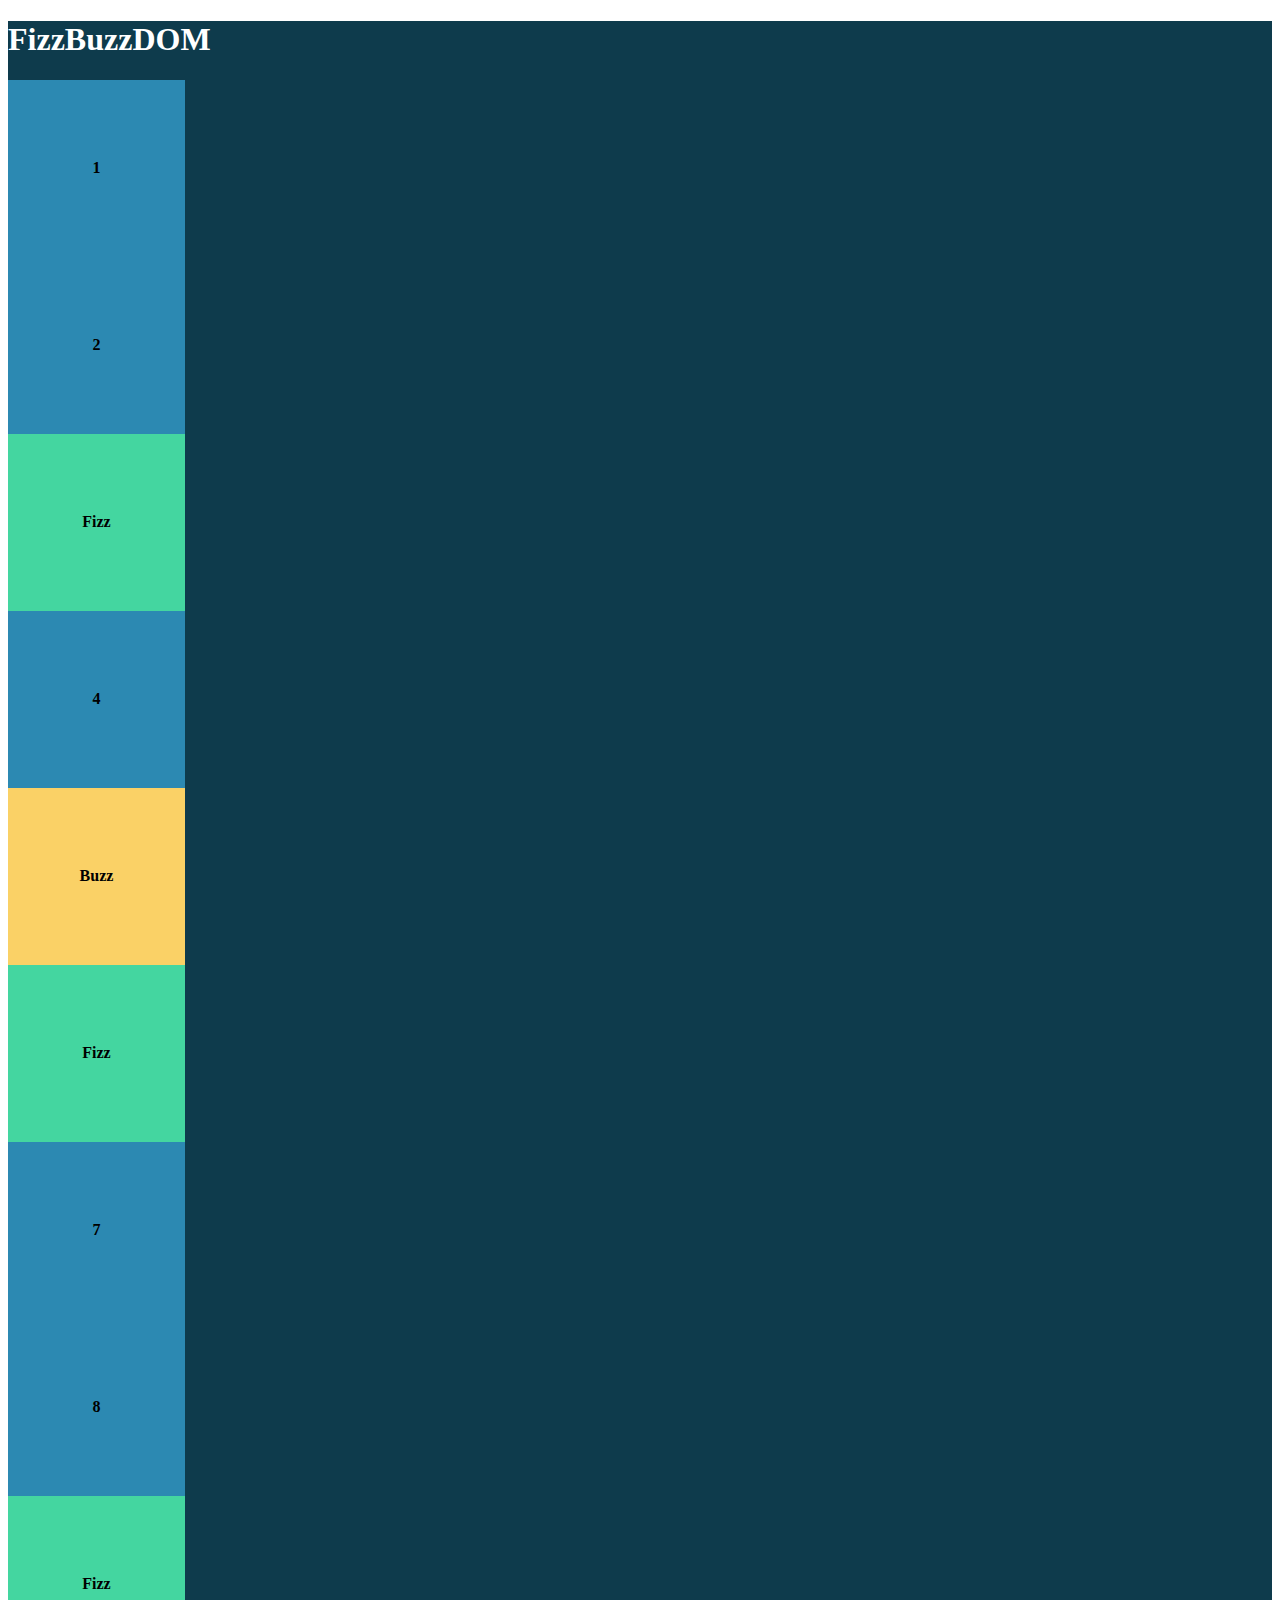
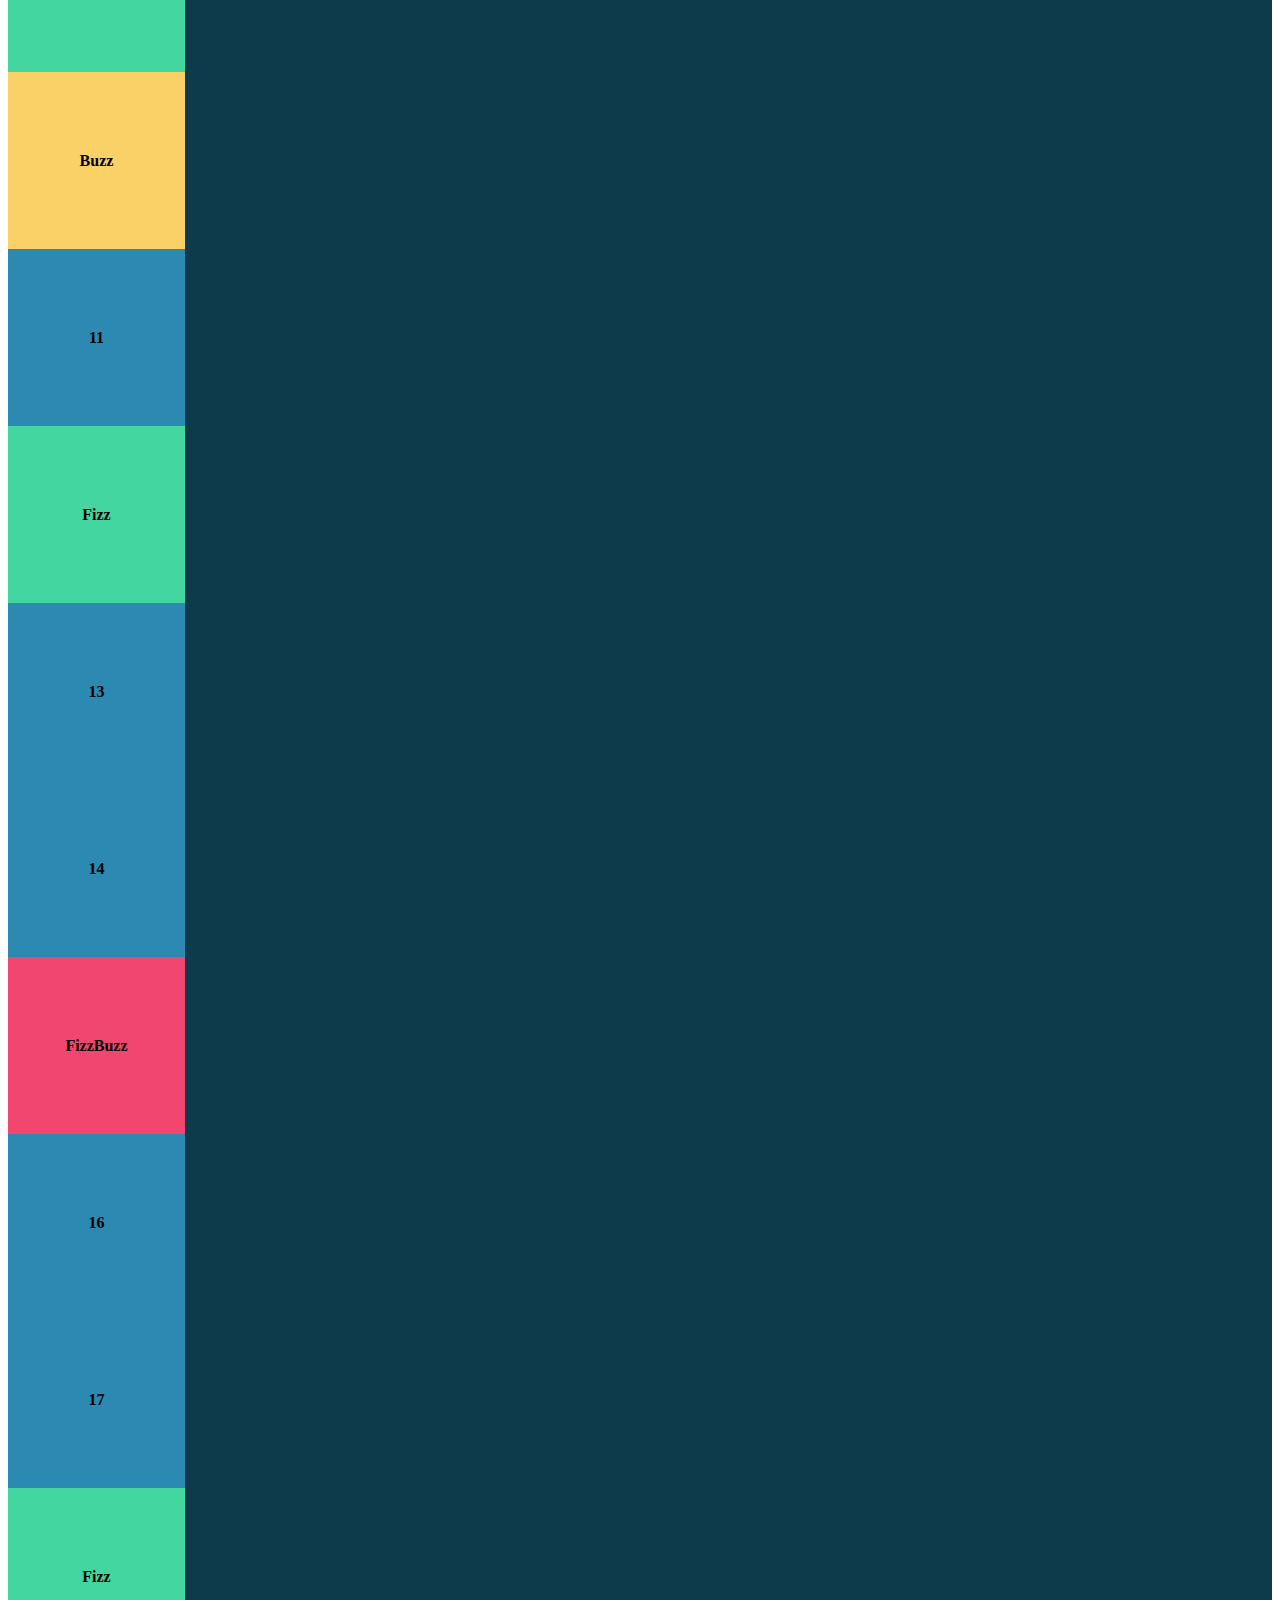
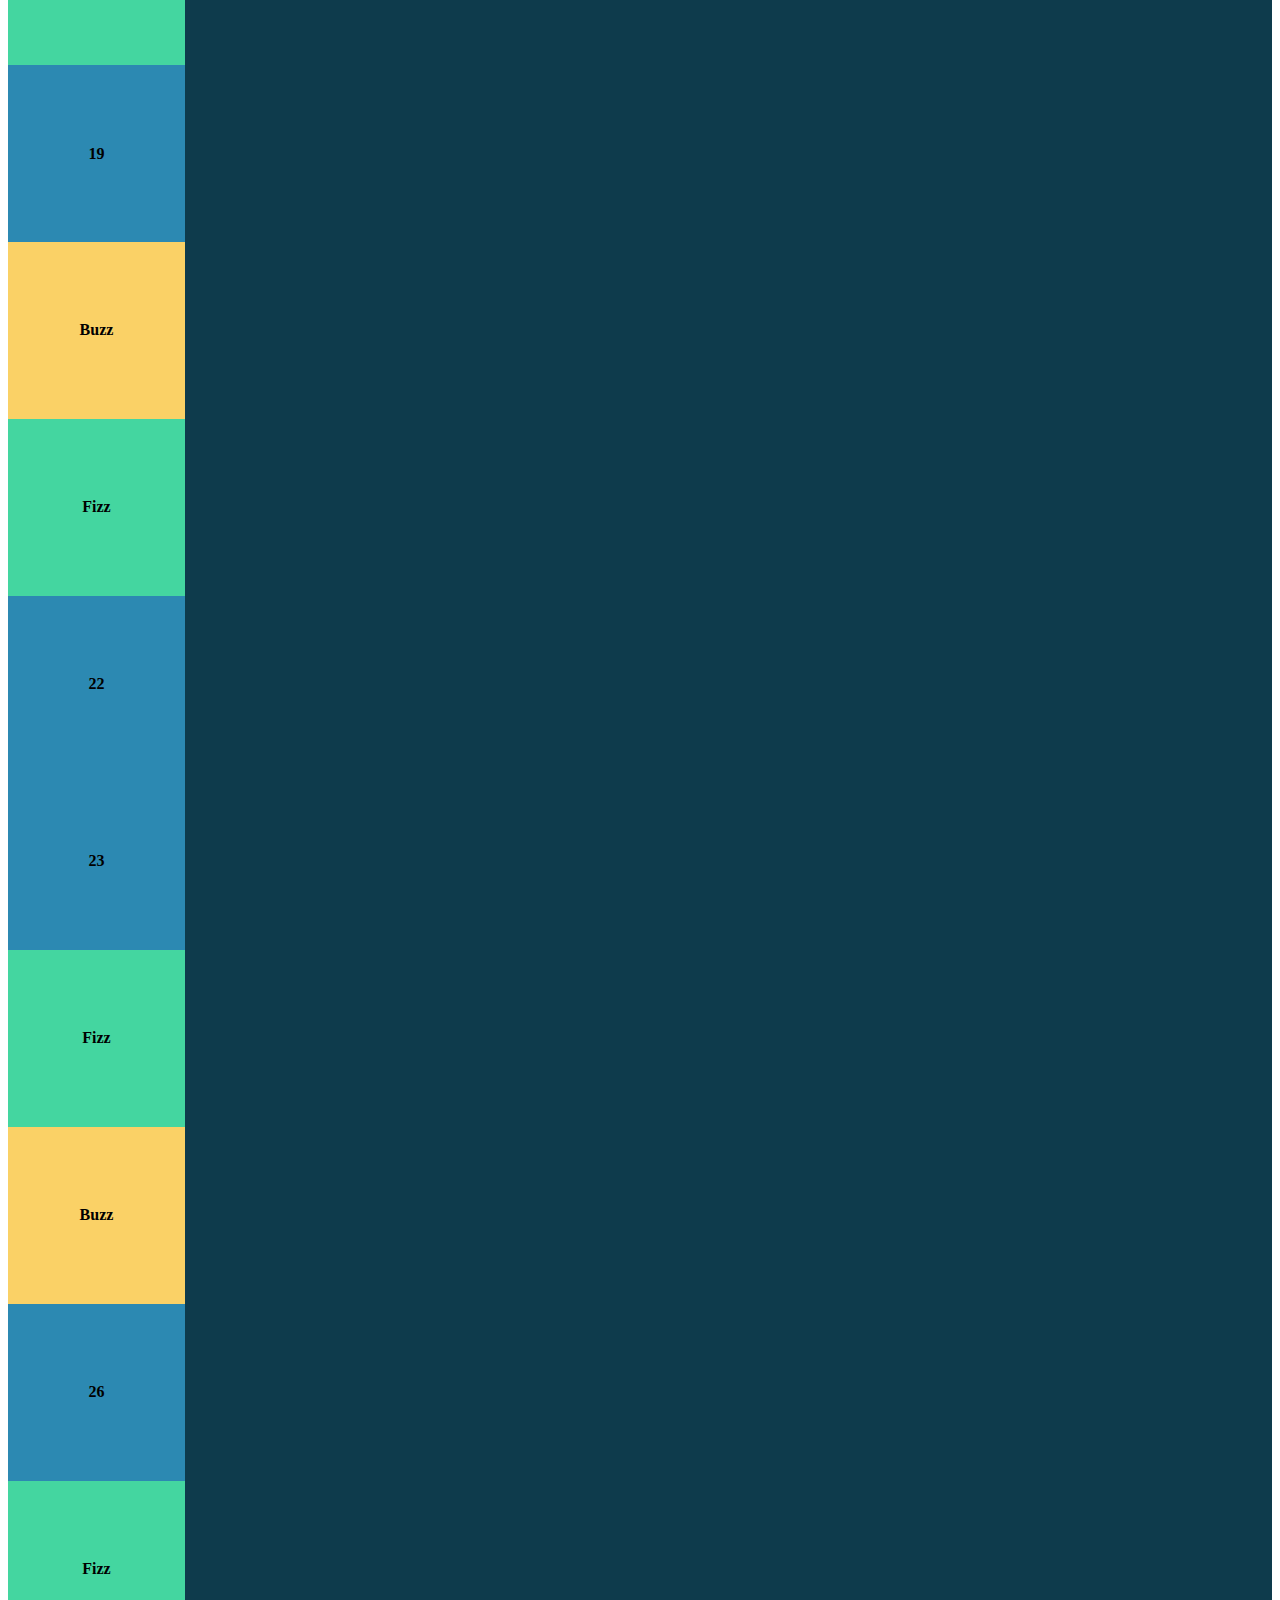
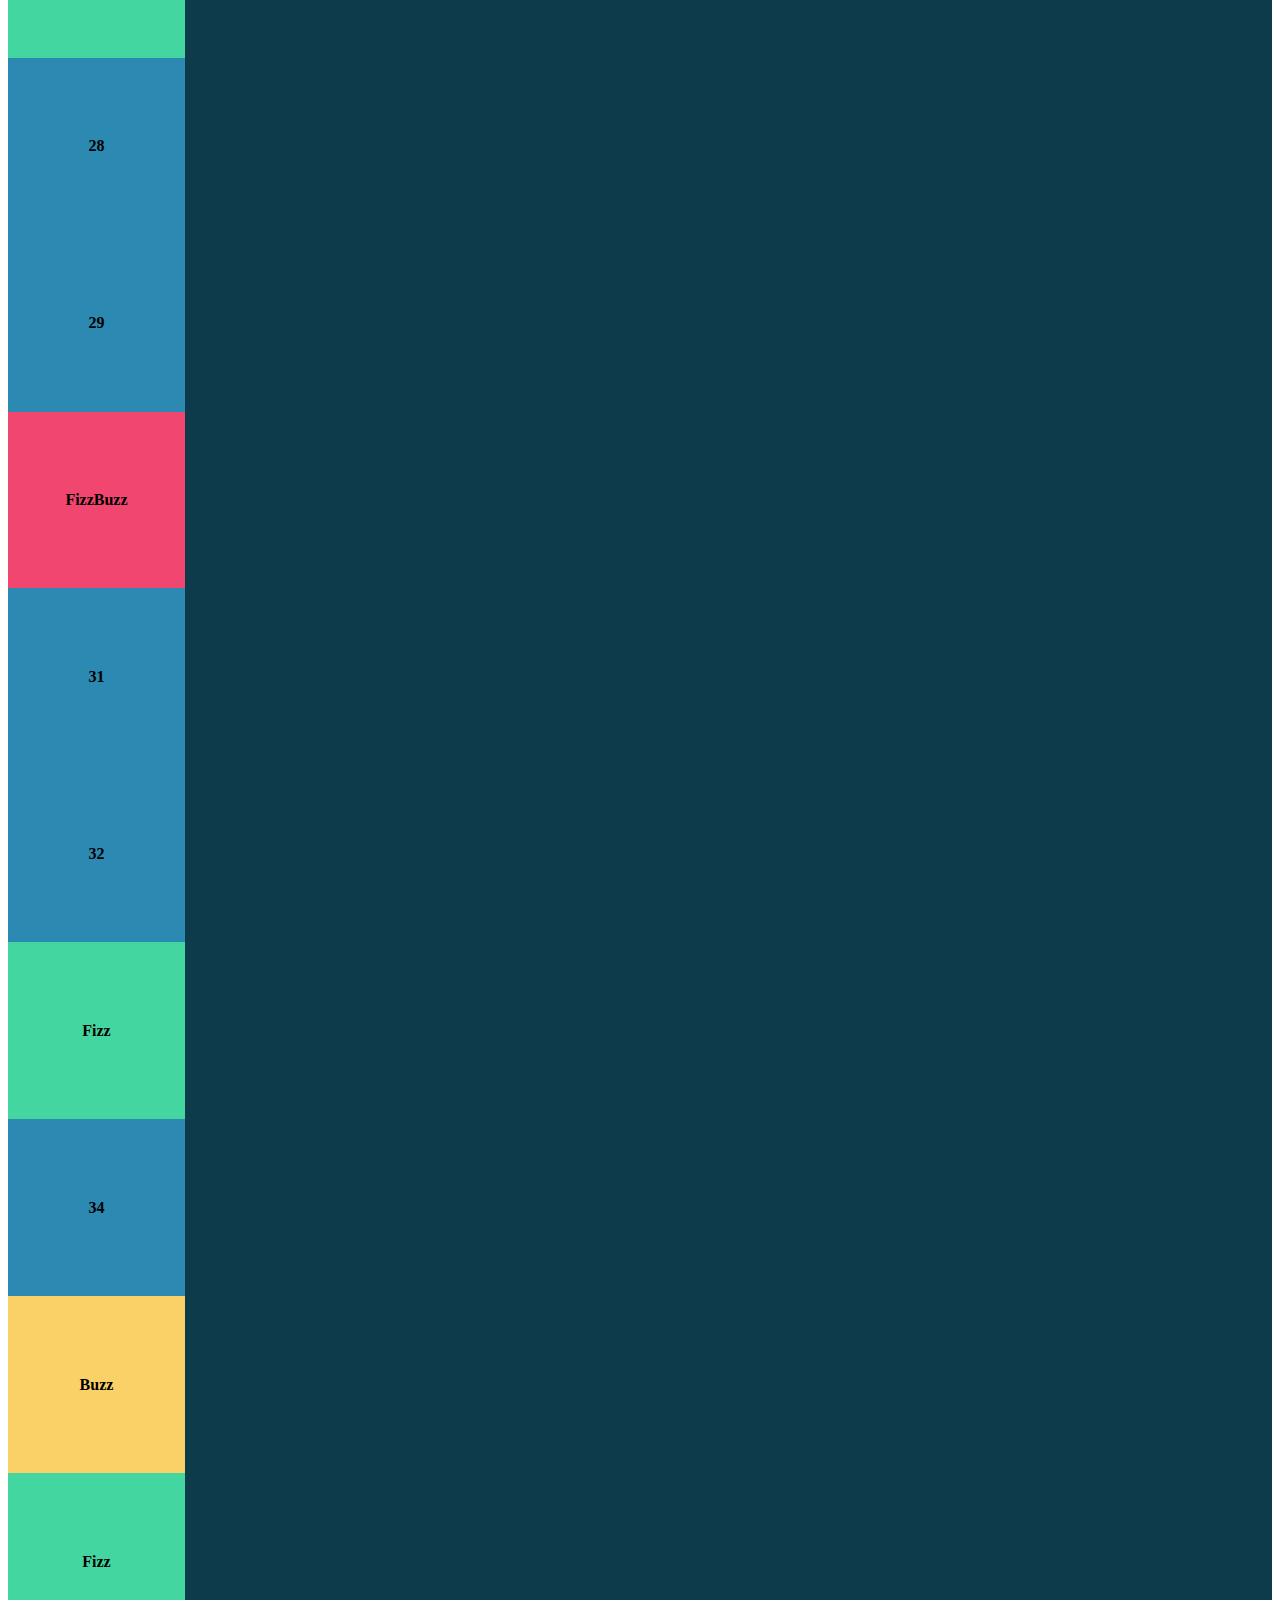
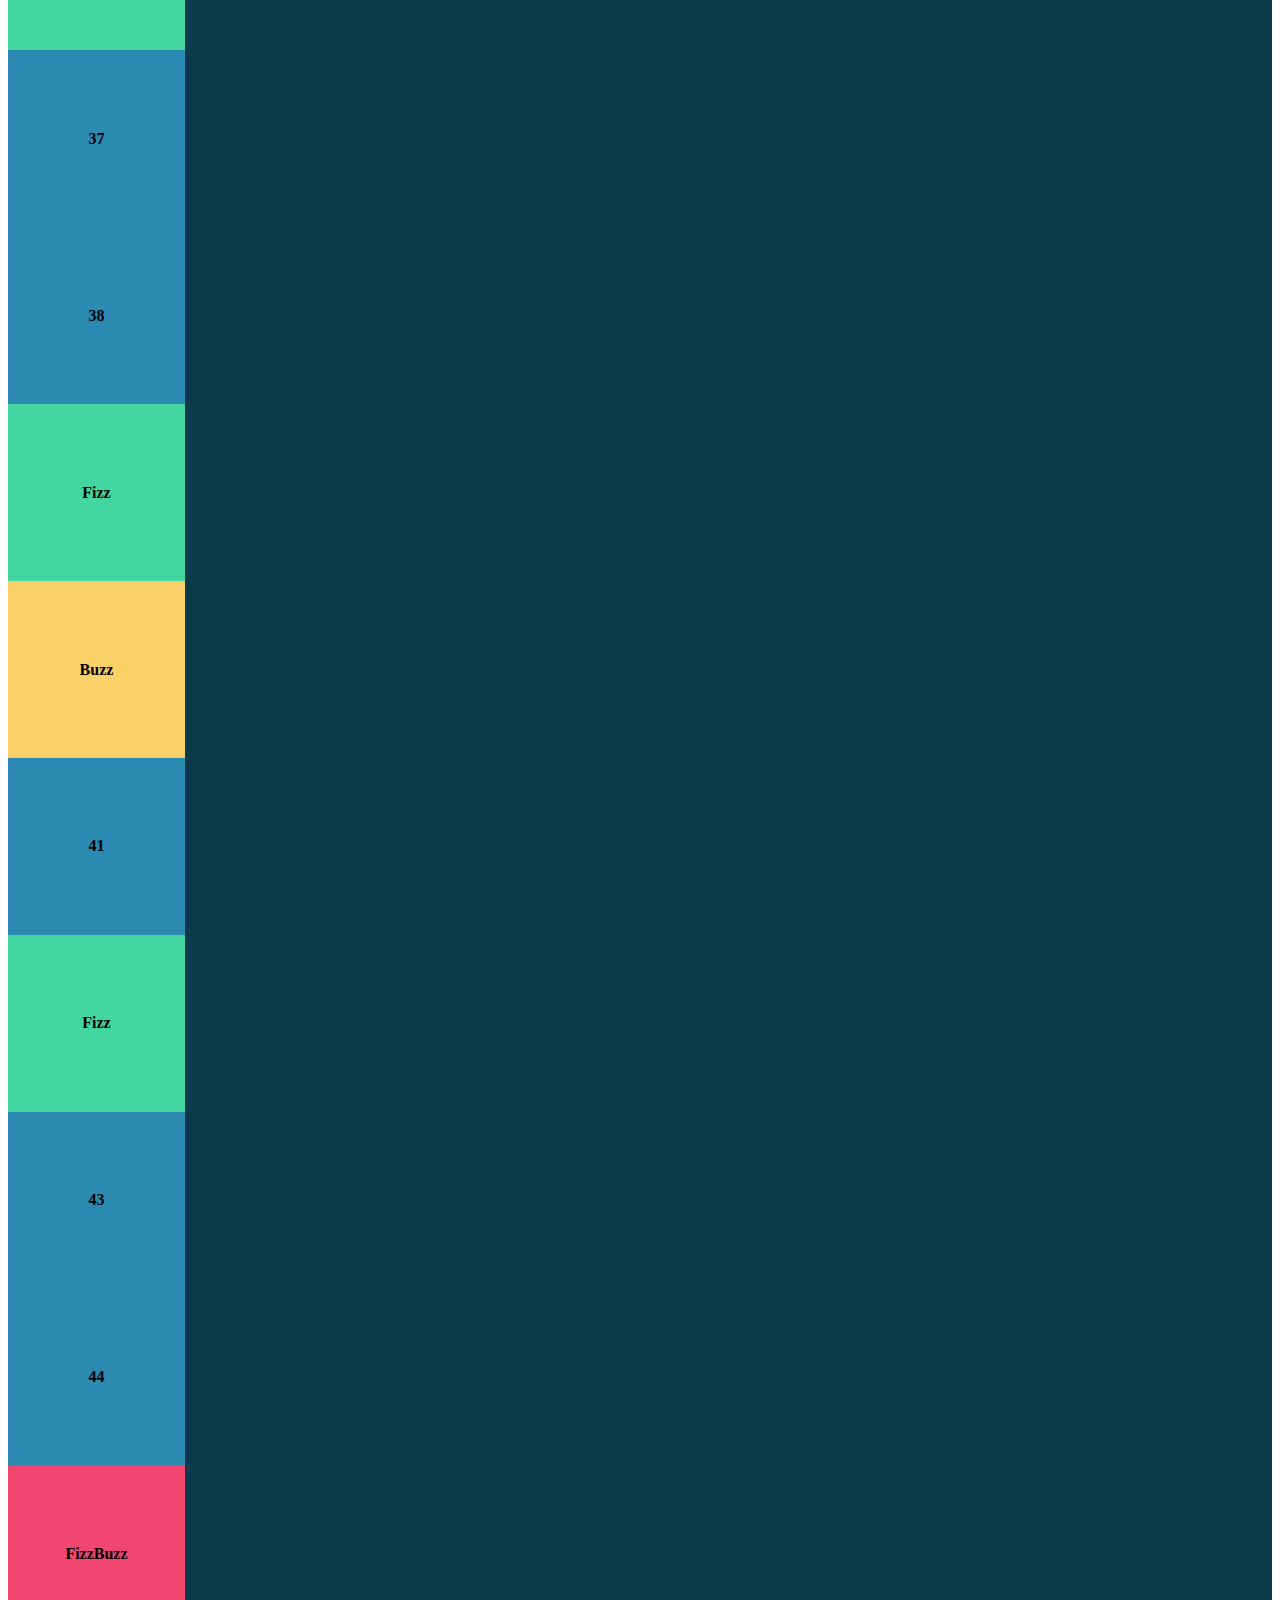
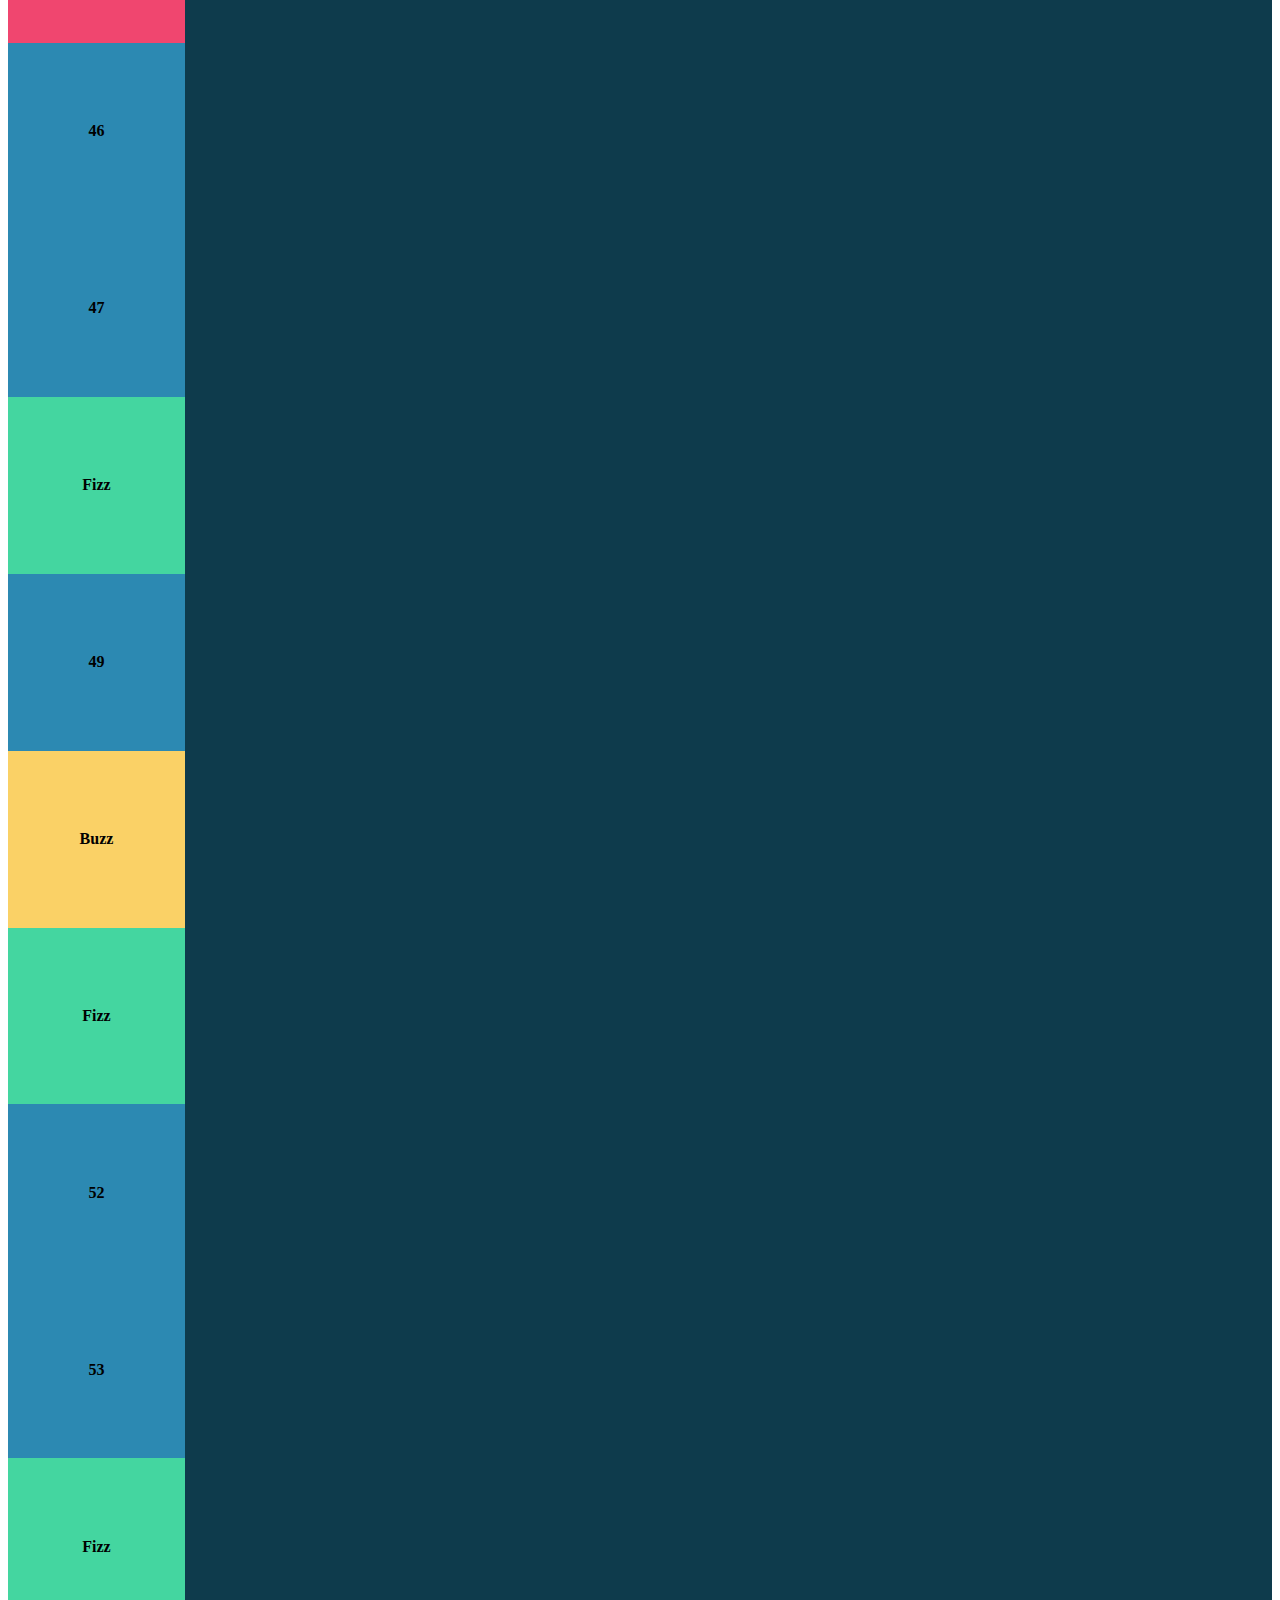
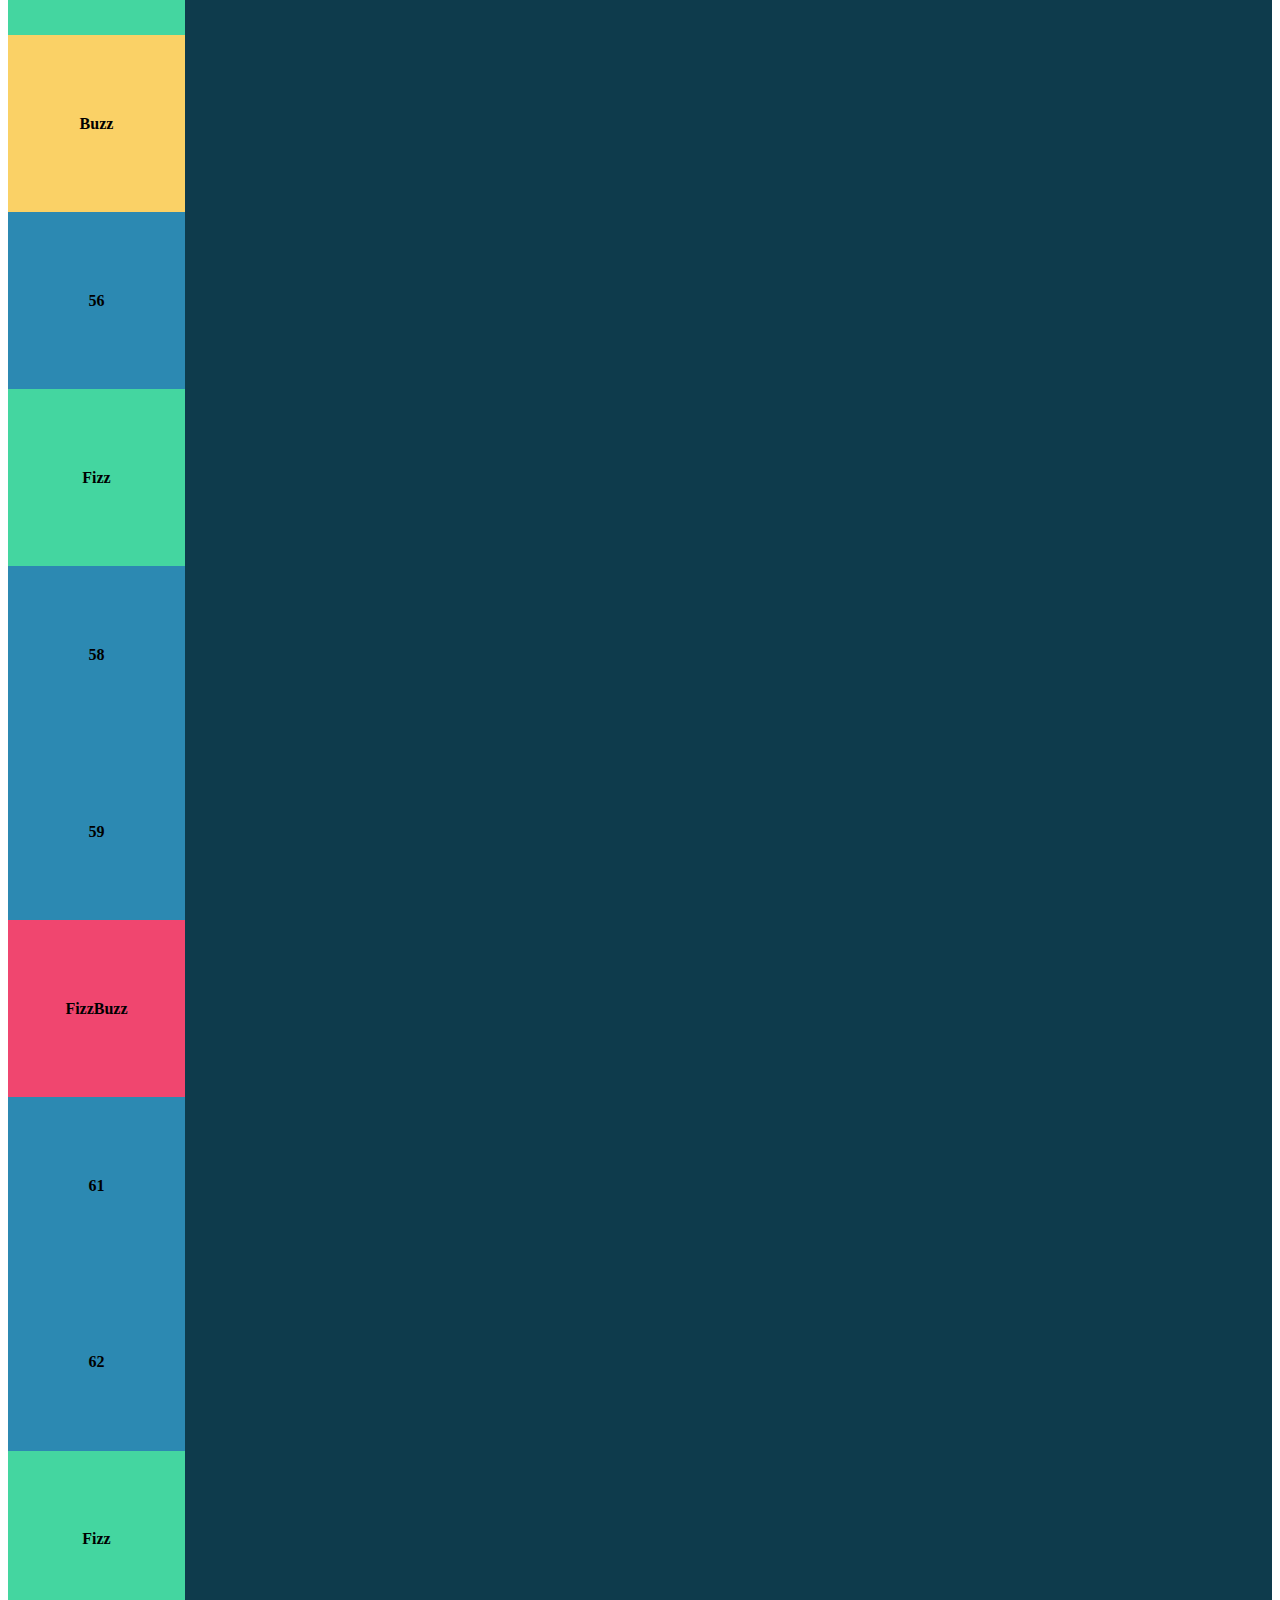
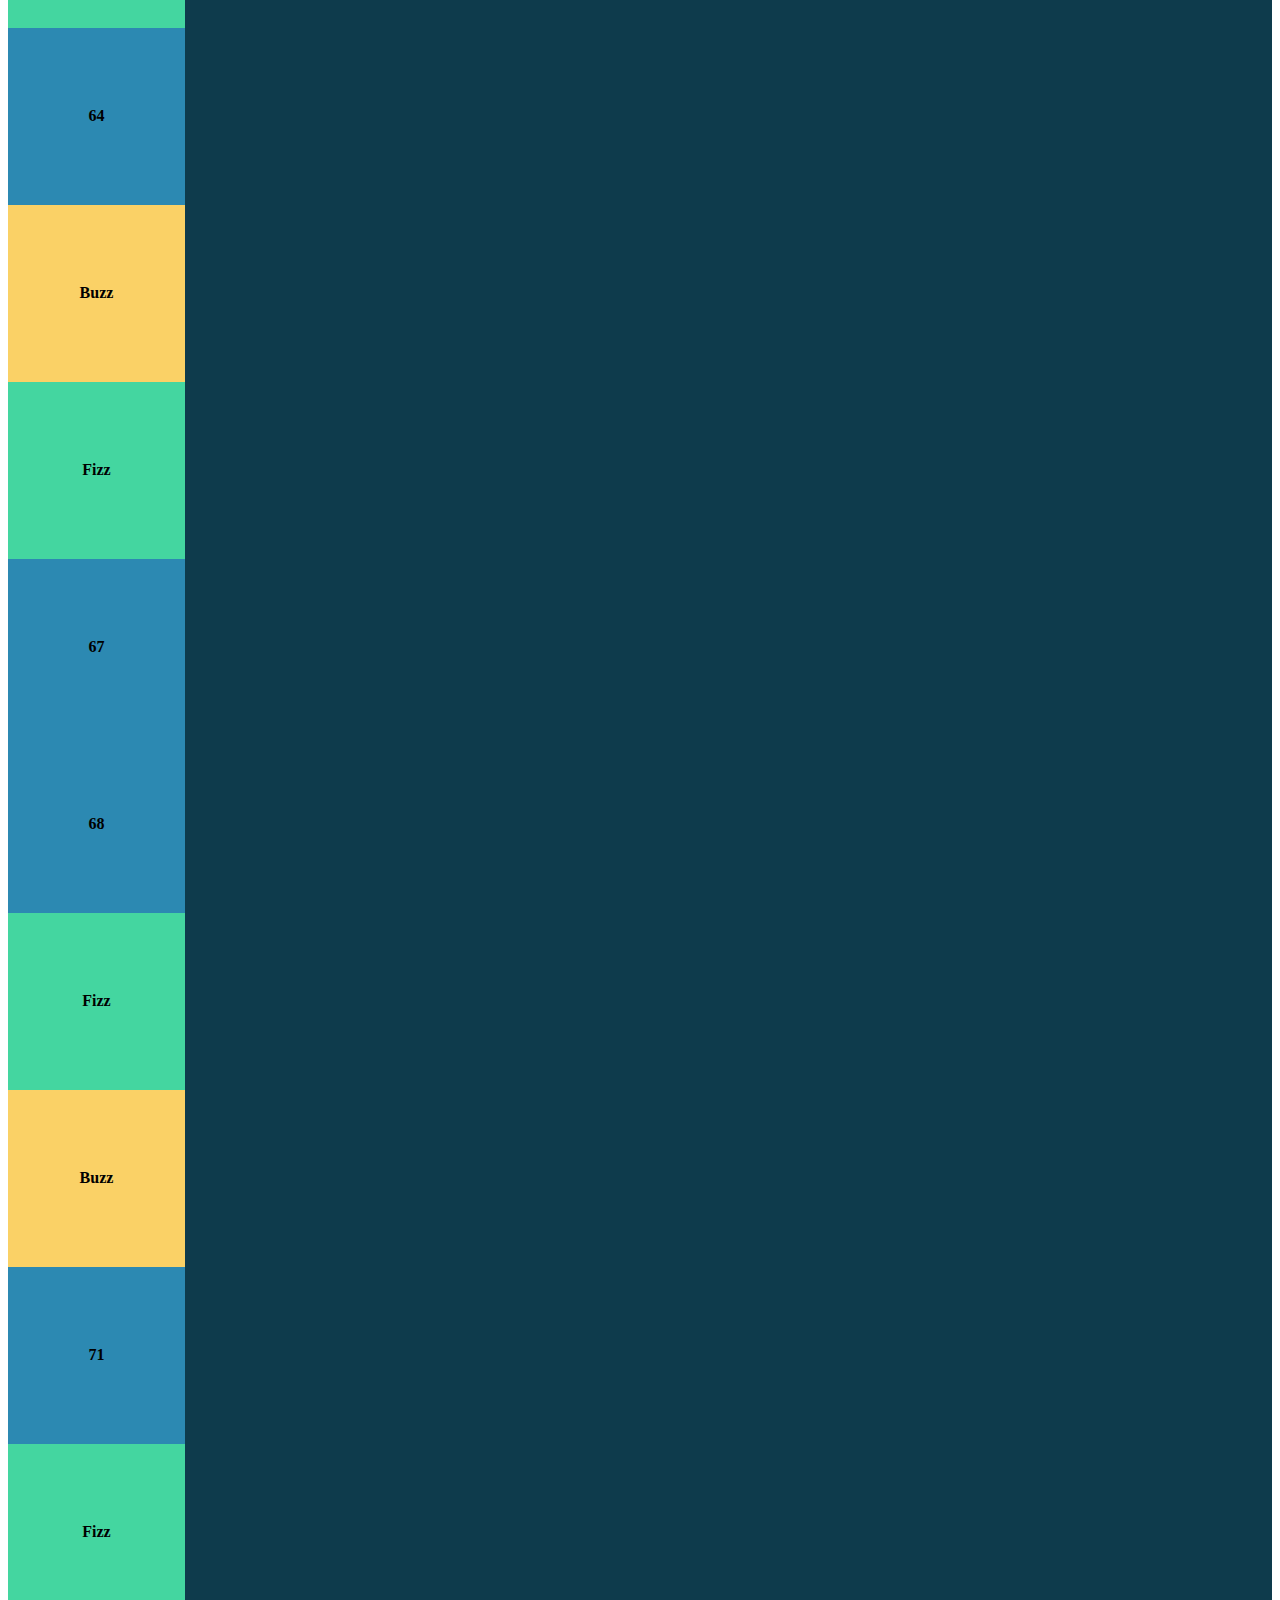
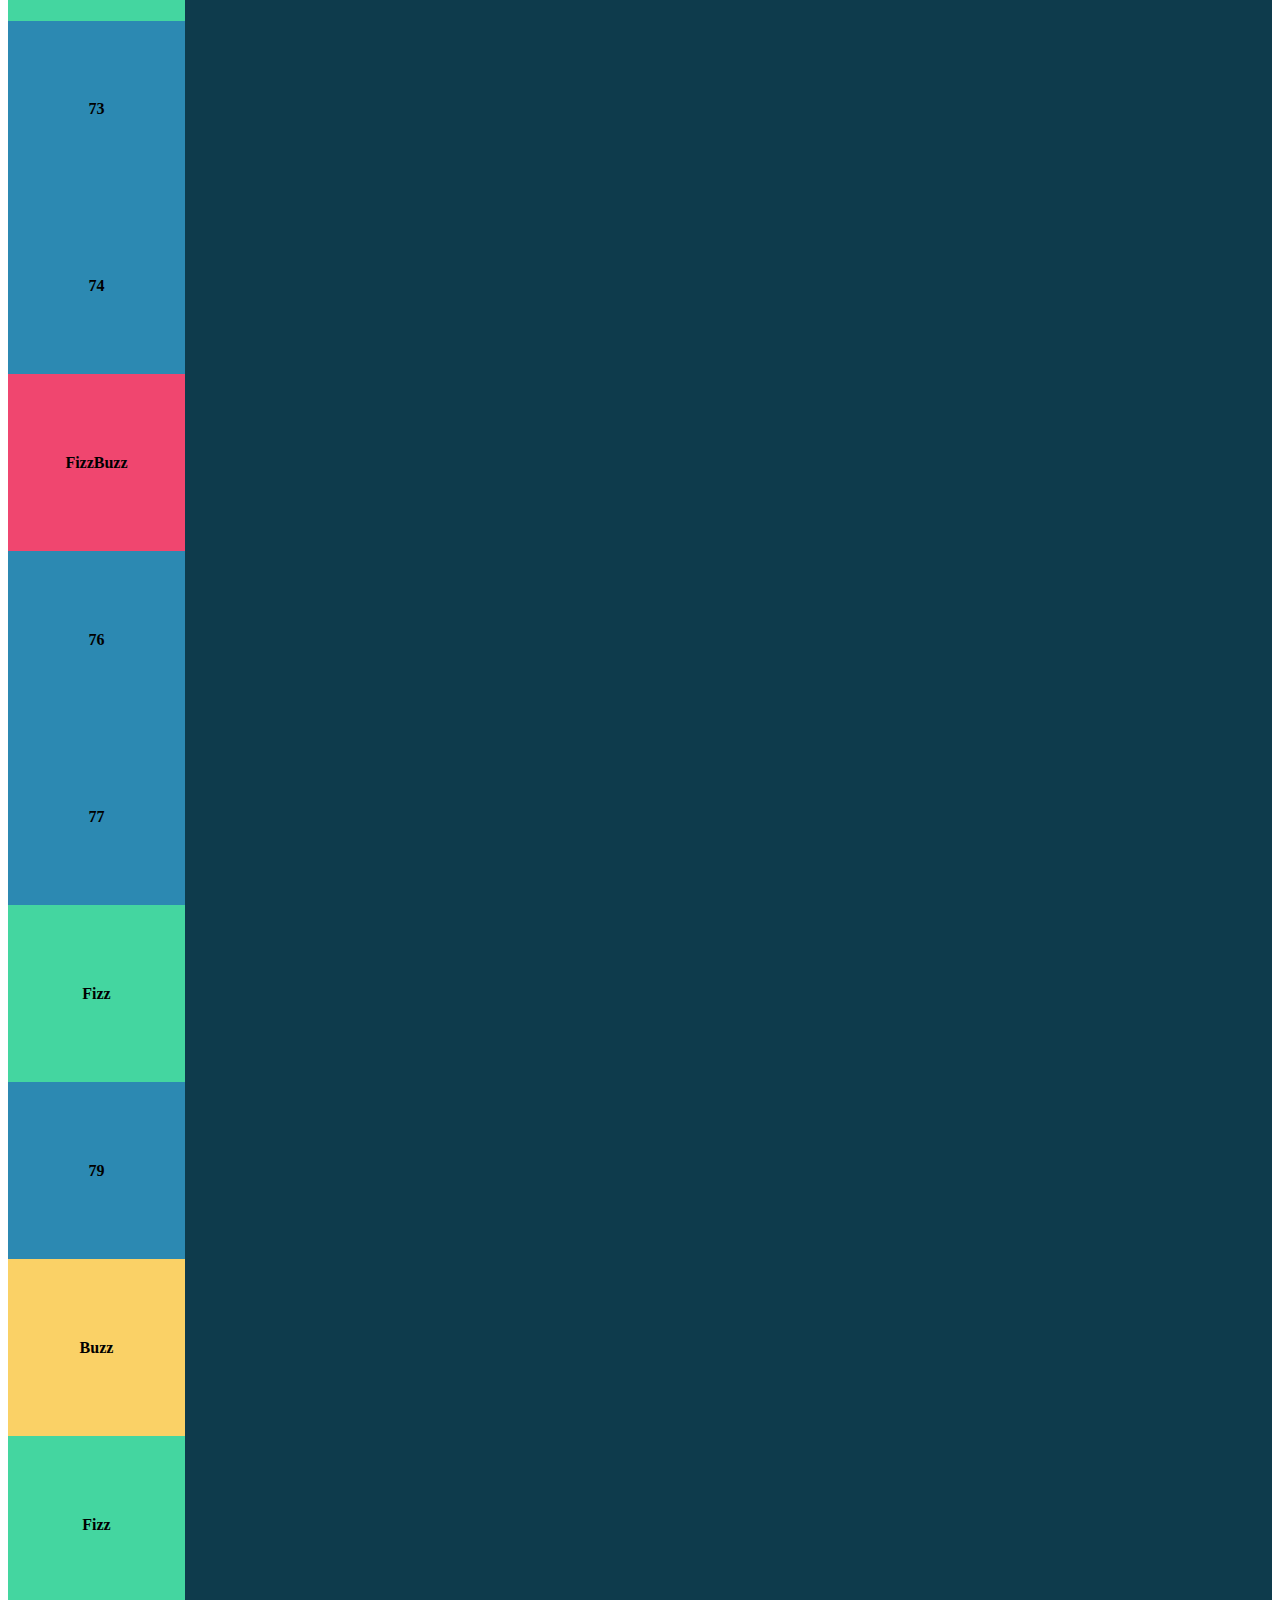
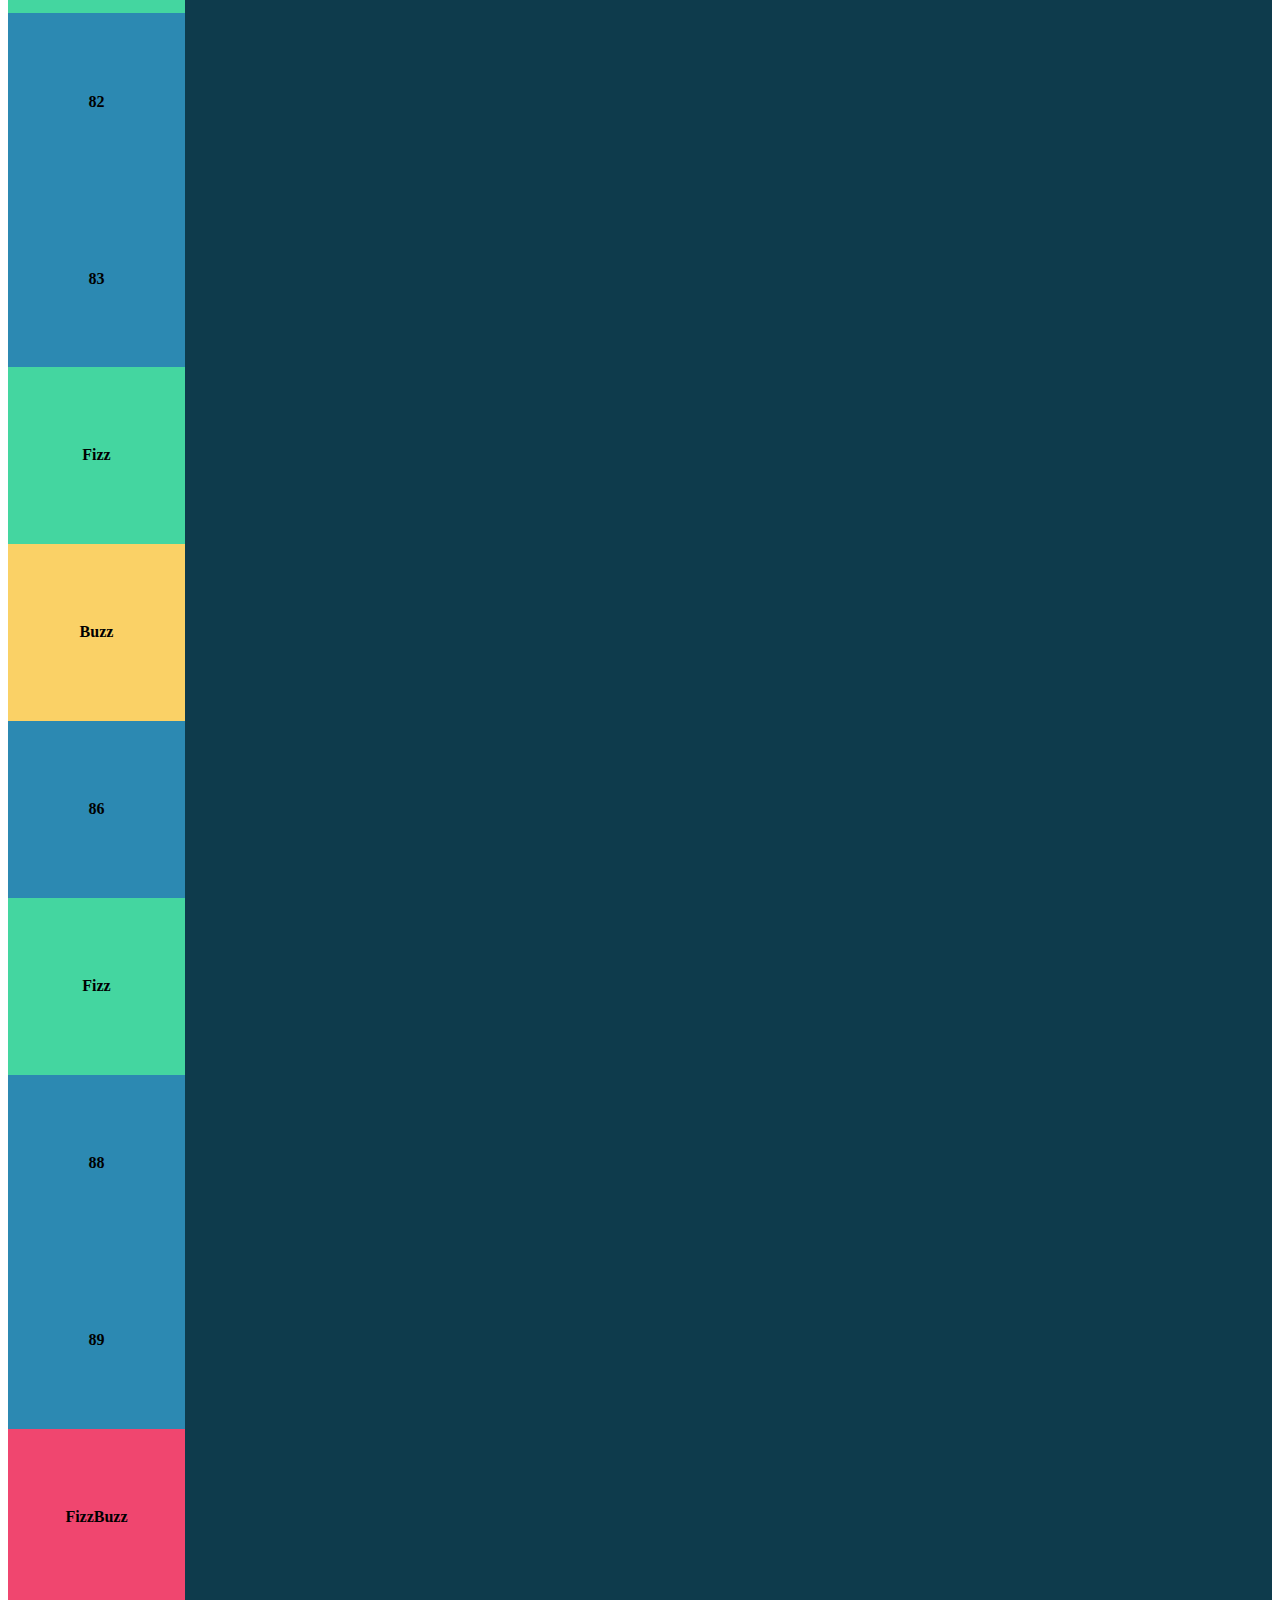
<file: index.html>
<!DOCTYPE html>
<html lang="en">
<head>
    <meta charset="UTF-8">
    <meta http-equiv="X-UA-Compatible" content="IE=edge">
    <meta name="viewport" content="width=device-width, initial-scale=1.0">
    <link href="https://cdn.jsdelivr.net/npm/bootstrap@5.2.0-beta1/dist/css/bootstrap.min.css" rel="stylesheet" integrity="sha384-0evHe/X+R7YkIZDRvuzKMRqM+OrBnVFBL6DOitfPri4tjfHxaWutUpFmBp4vmVor" crossorigin="anonymous">
    <link rel="stylesheet" href="style.css">
    <title>FizzBuzz</title>
</head>
<body>
    <main>
        <div class="section">
            <h1 class="text-center py-5">FizzBuzzDOM</h1>
            <div class="container pb-5">
                <div class="row row-cols-3 row-cols-7 gy-3 row-cols-md-5" id="squares-container">

                </div>
            </div>
        </div>
    </main>
    
    <script src="main.js"></script>
</body>
</html>
</file>
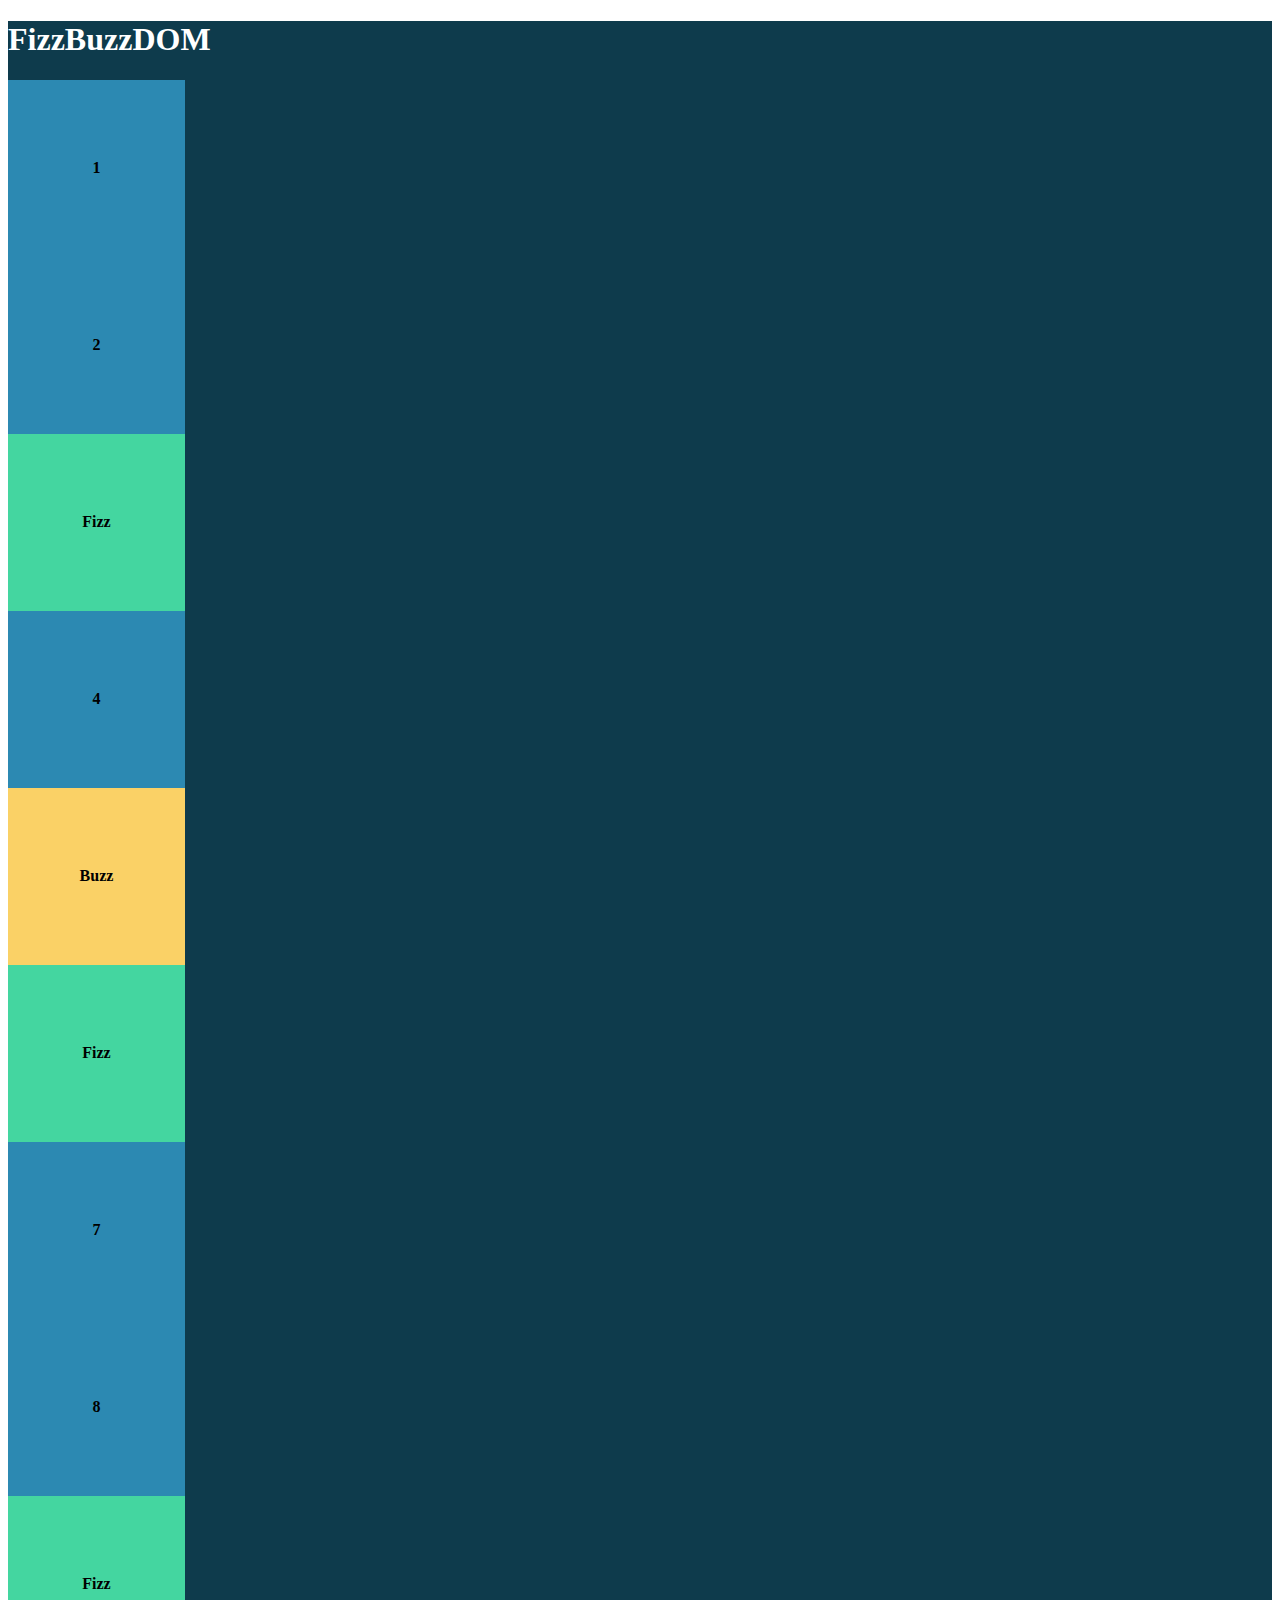
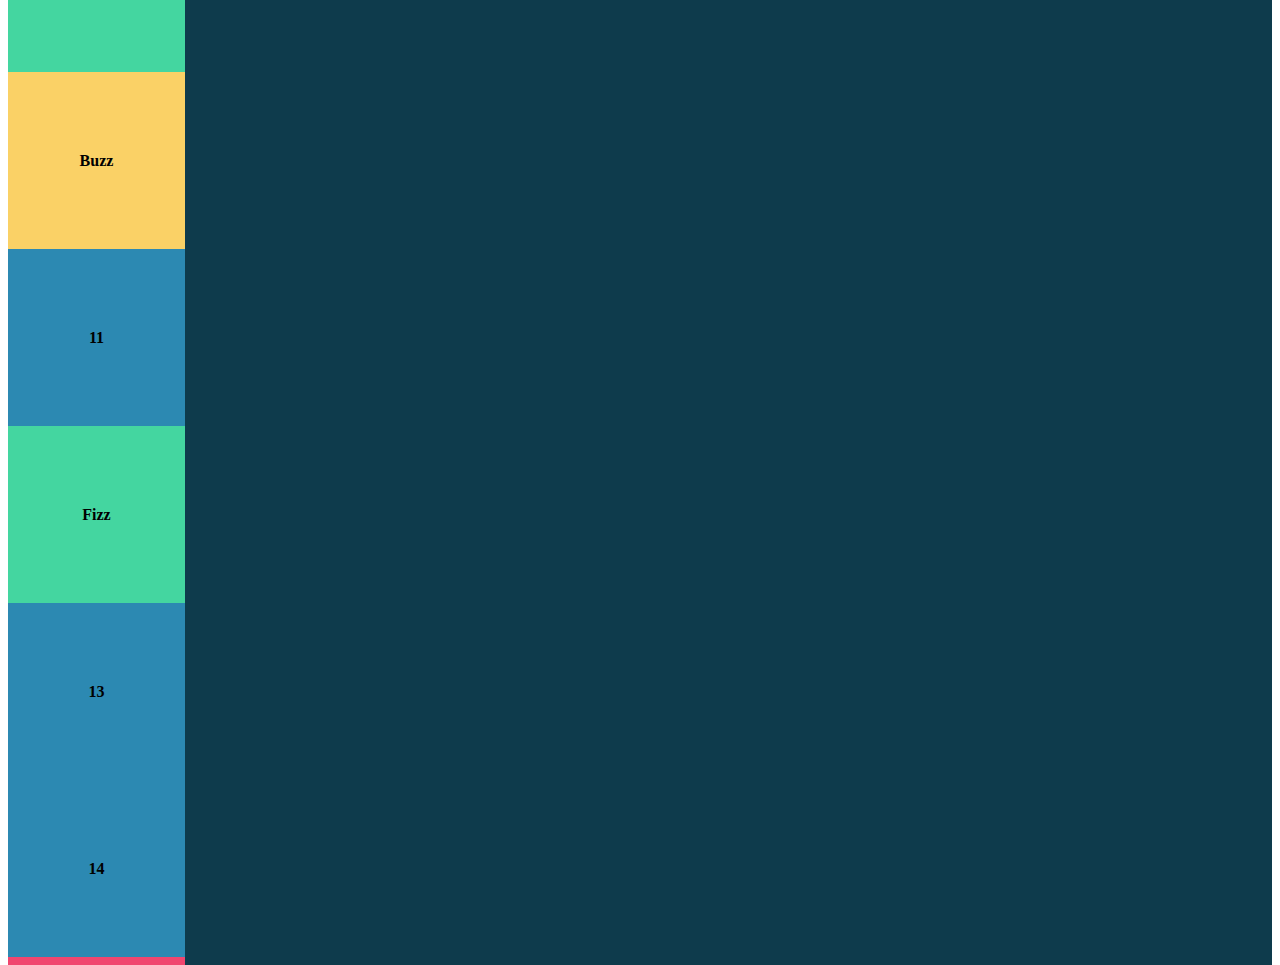
<file: bonus.html>
<!DOCTYPE html>
<html lang="en">
<head>
    <meta charset="UTF-8">
    <meta http-equiv="X-UA-Compatible" content="IE=edge">
    <meta name="viewport" content="width=device-width, initial-scale=1.0">
    <link href="https://cdn.jsdelivr.net/npm/bootstrap@5.2.0-beta1/dist/css/bootstrap.min.css" rel="stylesheet" integrity="sha384-0evHe/X+R7YkIZDRvuzKMRqM+OrBnVFBL6DOitfPri4tjfHxaWutUpFmBp4vmVor" crossorigin="anonymous">
    <link rel="stylesheet" href="style.css">
    <title>FizzBuzz</title>
</head>
<body>
    <main>
        <div class="section">
            <h1 class="text-center py-5">FizzBuzzDOM</h1>
            <div class="container pb-5">
                <div class="row row-cols-3 row-cols-7 gy-3 row-cols-md-5" id="squares-container">

                </div>
            </div>
        </div>
    </main>
    
    <script src="bonus.js"></script>
</body>
</html>
</file>
<file: style.css>
h1 {
    color: white;
}



.section {
    background-color: #0E3B4C;
    min-height: 2000px;
}

.square {
    aspect-ratio: 1 / 1;
    display: flex;
    align-items: center;
    justify-content: center;
    font-weight: bold;
}

.normal-square {
    background-color: #2C89B2;
}

.fizz {
    background-color: #44D6A0;
}

.buzz {
    background-color: #FAD166;
}

.fizz-buzz {
    background-color: #F0466F;
}


@media screen and (min-width: 960px) {
    .row-cols-7 > * {
        flex: 0 0 auto;
        width: 14%;
    }
}
</file>
